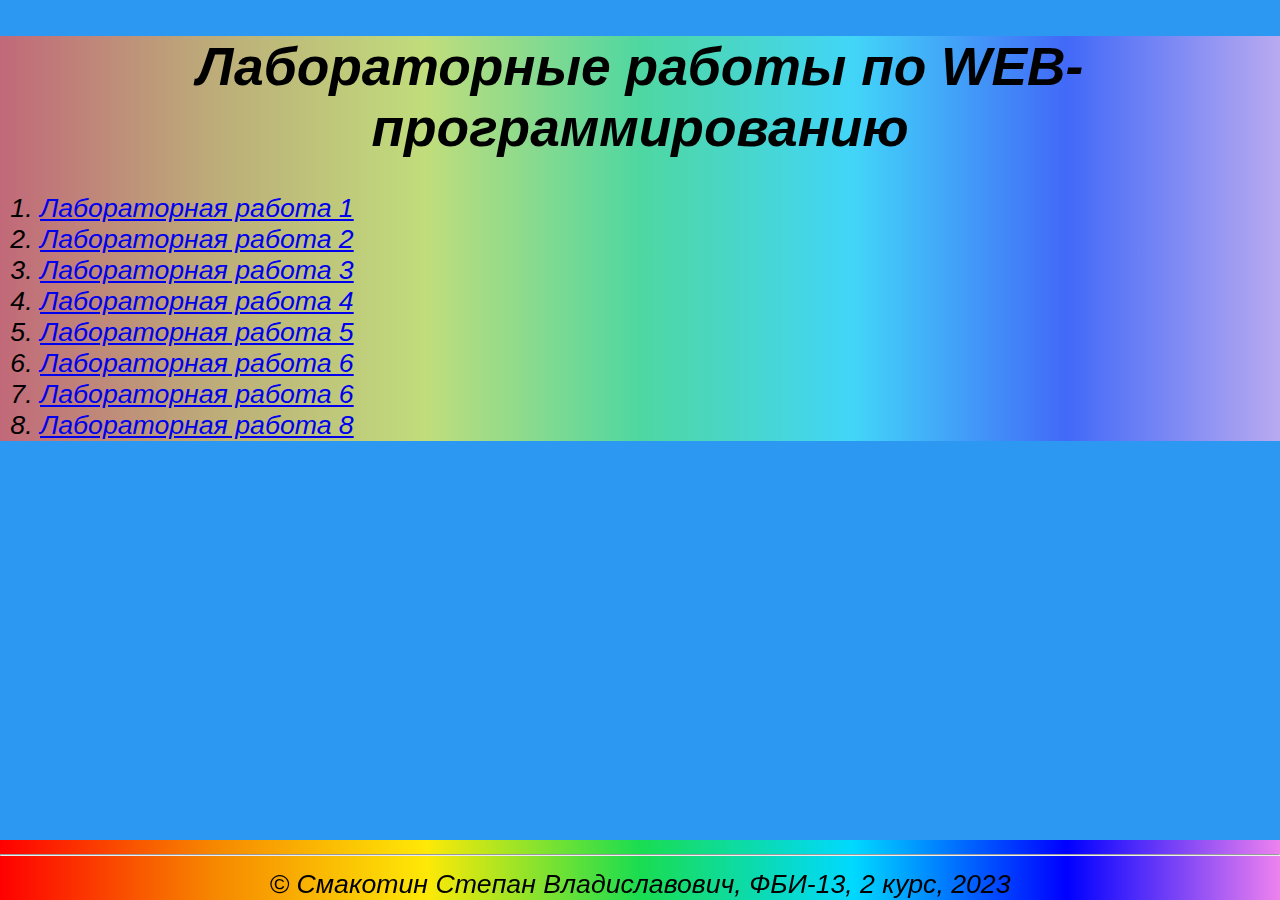
<file: index.html>
<!DOCTYPE html>
<html lang="ru">
<head>
    <meta charset="UTF-8">
    <meta http-equiv="X-UA-Compatible" content="IE=edge">
    <meta name="viewport" content="width=device-width, initial-scale=1.0">
    <title>Смакотин Степан Владиславович Лабораторные работы по WEB-программированию</title>
    <link rel="stylesheet" href="main.css">
</head>
<body>
    <header>
        <main>
            <h1 style="text-align:center;">Лабораторные работы по WEB-программированию</h1>
            <ol>
                <li>
                    <a target="_blank" href="lab1.html"> Лабораторная работа 1</a>
                </li>
                <li>
                    <a target="_blank" href="lab2.html"> Лабораторная работа 2</a>
                </li>
                <li>
                    <a target="_blank" href="lab3.html"> Лабораторная работа 3</a>
                </li>
                <li>
                    <a target="_blank" href="lab4.html"> Лабораторная работа 4</a>
                </li>
                <li>
                    <a target="_blank" href="lab5.html"> Лабораторная работа 5</a>
                </li>
                <li>
                    <a target="_blank" href="lab6.html"> Лабораторная работа 6</a>
                </li>
                <li>
                    <a target="_blank" href="lab7.html"> Лабораторная работа 6</a>
                </li>
                <li>
                    <a href="lab8.html" target="_blank">Лабораторная работа 8</a>
                </li>

            </ol>

            <footer>
                <hr>
            &copy; Смакотин Степан Владиславович, ФБИ-13, 2 курс, 2023
            </footer>
        </main>
    </header>
    
</body>
</html>
</file>
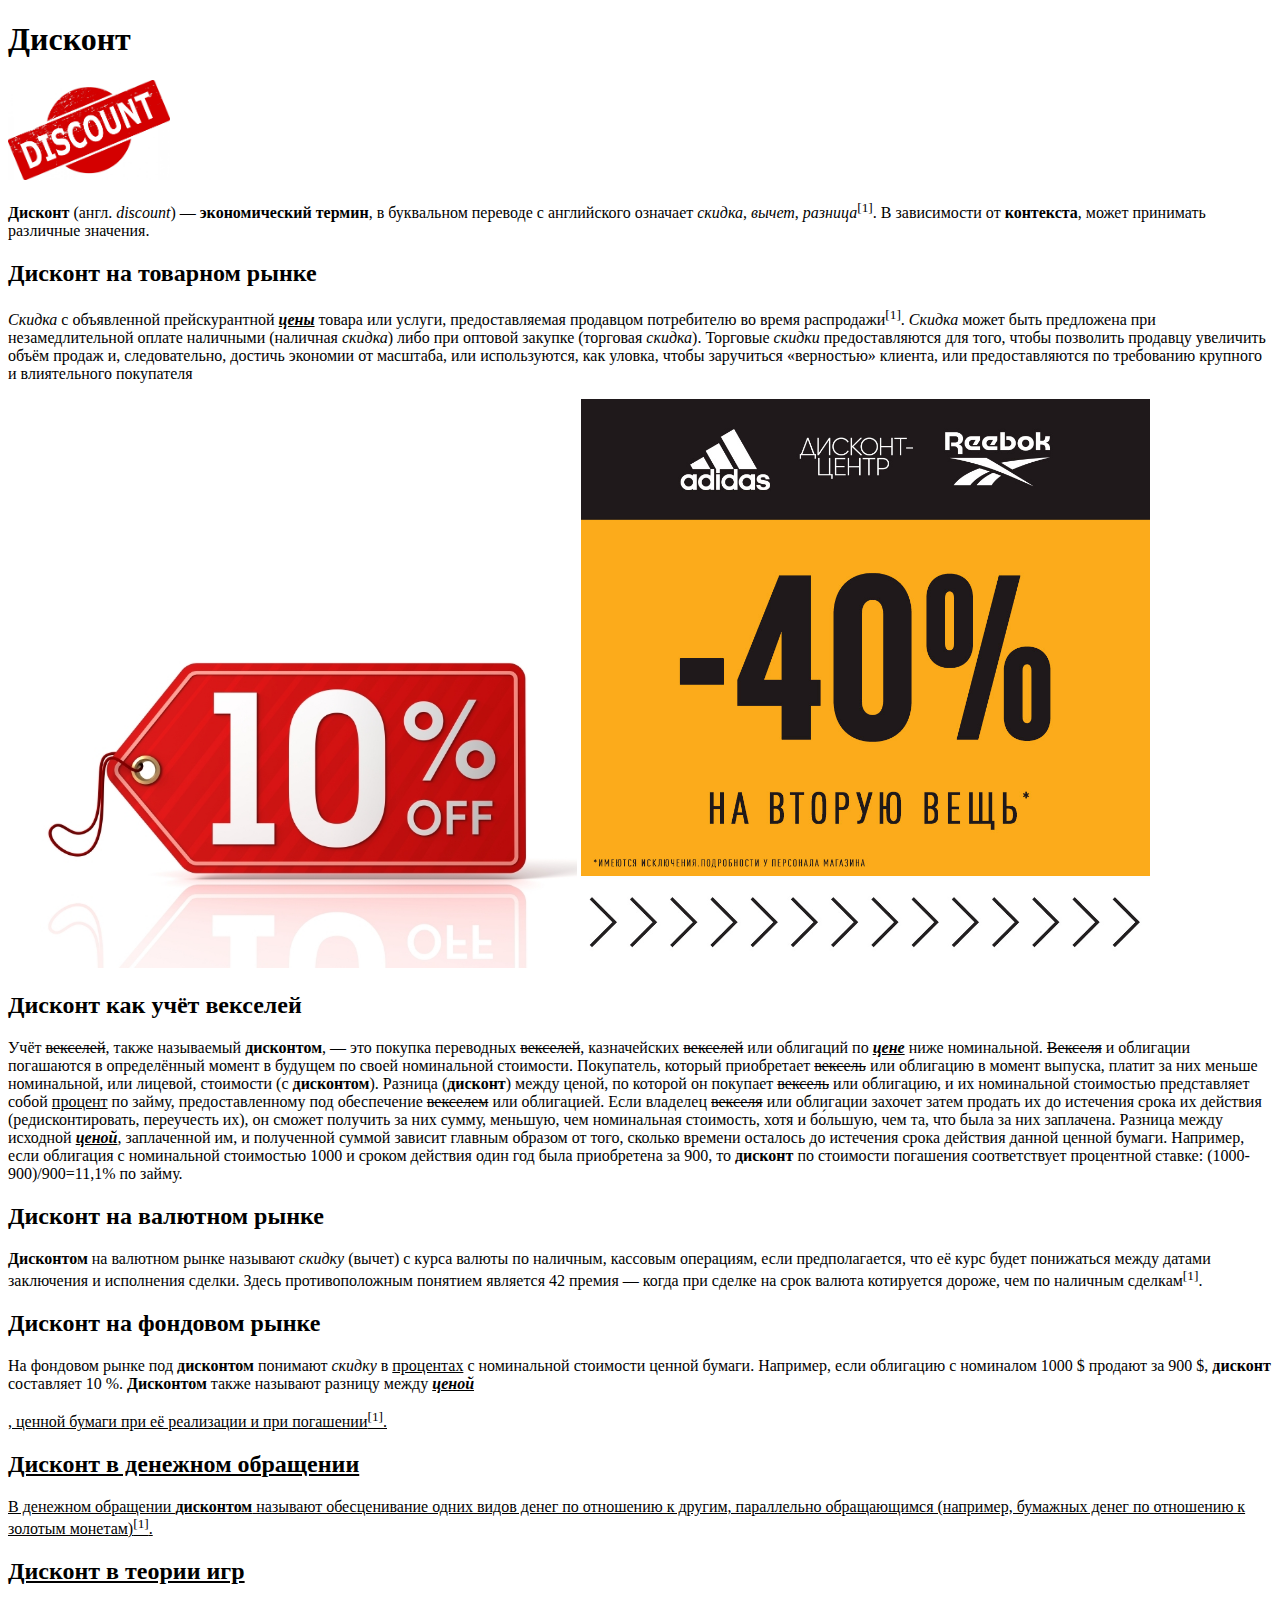
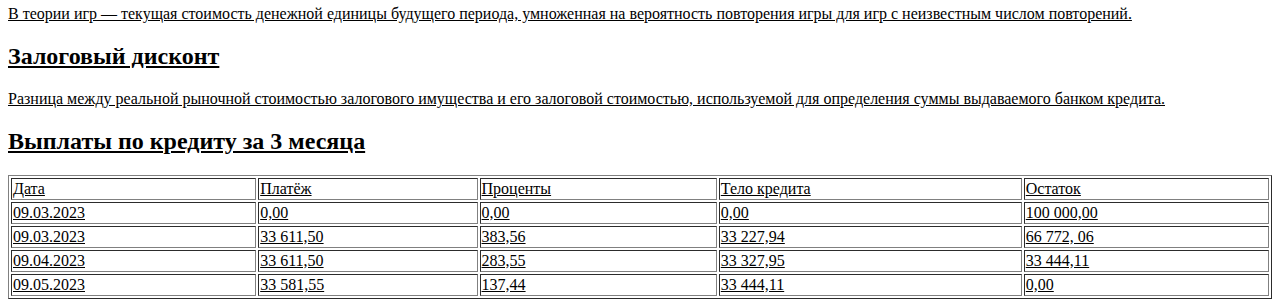
<file: lab1.html>
<!doctype html>
<html>
    <head>
        <meta charset="utf-8">
        <title>Смакотин Степан Владиславович Лабораторная 1</title>
    </head>

    <body>
        <h1>Дисконт</h1>

        <p>
            <img src="discount1.jpg.jpg" height="100">

        </p>

        <p>
                <b>Дисконт</b> (англ. <i>discount</i>) — <b>экономический термин</b>, 
                в буквальном переводе с английского означает <i>скидка</i>, <i>вычет</i>, <i>разница</i><sup>[1]</sup>. 
                В зависимости от <b>контекста</b>, может принимать различные значения.
        </p>


        <h2>Дисконт на товарном рынке</h2>

        <p>
                <i>Скидка</i> с объявленной прейскурантной <b><i><u>цены</b></i></u> товара или услуги,
                предоставляемая продавцом потребителю во время
                распродажи<sup>[1]</sup>. <i>Скидка</i> может быть предложена при
                незамедлительной оплате наличными (наличная <i>скидка</i>) либо при
                оптовой закупке (торговая <i>скидка</i>). Торговые <i>скидки</i>
                предоставляются для того, чтобы позволить продавцу увеличить
                объём продаж и, следовательно, достичь экономии от масштаба,
                или используются, как уловка, чтобы заручиться «верностью»
                клиента, или предоставляются по требованию крупного и
                влиятельного покупателя
        </p>

        <p>
            <img src="discoun2.jpg.jpg" width="45%">

            <img src="discount3.jpg.jpg" width="45%">
        </p>

        <h2>Дисконт как учёт векселей</h2>

        <p>
        Учёт <s>векселей</s>, также называемый <b>дисконтом</b>, — это покупка
        переводных <s>векселей</s>, казначейских <s>векселей</s> или облигаций по
        <b><i><u>цене</u></i></b> ниже номинальной. <s>Векселя</s> и облигации погашаются в
        определённый момент в будущем по своей номинальной
        стоимости. Покупатель, который приобретает <s>вексель</s> или
        облигацию в момент выпуска, платит за них меньше номинальной,
        или лицевой, стоимости (с <b>дисконтом</b>). Разница (<b>дисконт</b>) между
        ценой, по которой он покупает <s>вексель</s> или облигацию, и их
        номинальной стоимостью представляет собой <u>процент</u> по займу,
        предоставленному под обеспечение <s>векселем</s> или облигацией.
        Если владелец <s>векселя</s> или облигации захочет затем продать их
        до истечения срока их действия (редисконтировать, переучесть
        их), он сможет получить за них сумму, меньшую, чем номинальная
        стоимость, хотя и бо́льшую, чем та, что была за них заплачена.
        Разница между исходной <b><i><u>ценой</u></i></b>, заплаченной им, и полученной
        суммой зависит главным образом от того, сколько времени
        осталось до истечения срока действия данной ценной бумаги.
        Например, если облигация с номинальной стоимостью 1000 и
        сроком действия один год была приобретена за 900, то <b>дисконт</b> по
        стоимости погашения соответствует процентной ставке:
        (1000-900)/900=11,1% по займу.
        </p>

        <h2>Дисконт на валютном рынке</h2>

        <p>
        <b>Дисконтом</b> на валютном рынке называют <i>скидку</i> (вычет) с курса
        валюты по наличным, кассовым операциям, если предполагается,
        что её курс будет понижаться между датами заключения и
        исполнения сделки. Здесь противоположным понятием является
        42
        премия — когда при сделке на срок валюта котируется дороже,
        чем по наличным сделкам<sup>[1]</sup>.
        </P>

        <h2>Дисконт на фондовом рынке</h2>

        <p>
        На фондовом рынке под <b>дисконтом</b> понимают <i>скидку</i> в <u>процентах</u>
        с номинальной стоимости ценной бумаги. Например, если
        облигацию с номиналом 1000 $ продают за 900 $, <b>дисконт</b>
        составляет 10 %. <b>Дисконтом</b> также называют разницу между
        <b><i><u>ценой</i></b></p>, ценной бумаги при её реализации и при погашении<sup>[1]</sup>.
        </p>

        <h2>Дисконт в денежном обращении</h2>

        <p>
        В денежном обращении <b>дисконтом</b> называют обесценивание
        одних видов денег по отношению к другим, параллельно
        обращающимся (например, бумажных денег по отношению к
        золотым монетам)<sup>[1]</sup>.
        </p>

        <h2>Дисконт в теории игр</h2>

        <p>
        В теории игр — текущая стоимость денежной единицы будущего
        периода, умноженная на вероятность повторения игры для игр с
        неизвестным числом повторений.
        </p>

        <h2>Залоговый дисконт</h2>

        <p>
        Разница между реальной рыночной стоимостью залогового
        имущества и его залоговой стоимостью, используемой для
        определения суммы выдаваемого банком кредита.
        </p>

        <h2>Выплаты по кредиту за 3 месяца</h2>
        <table border="1" width="100%">
            <tr>
                <td>Дата</td>
                <td>Платёж</td>
                <td>Проценты</td>
                <td>Тело кредита</td>
                <td>Остаток</td>
            </tr>
            <tr>
                <td>09.03.2023</td>
                <td>0,00</td>
                <td>0,00</td>
                <td>0,00</td>
                <td>100 000,00</td>
            </tr>
            <tr>
                <td>09.03.2023</td>
                <td>33 611,50</td>
                <td>383,56</td>
                <td>33 227,94</td>
                <td>66 772, 06</td>
            </tr>
            <tr>
                <td>09.04.2023</td>
                <td>33 611,50</td>
                <td>283,55</td>
                <td>33 327,95</td>
                <td>33 444,11</td>
            </tr>
            <tr>
                <td>09.05.2023</td>
                <td>33 581,55</td>
                <td>137,44</td>
                <td>33 444,11</td>
                <td>0,00</td>
            </tr>
        </table>

</body>
    </html>
</file>
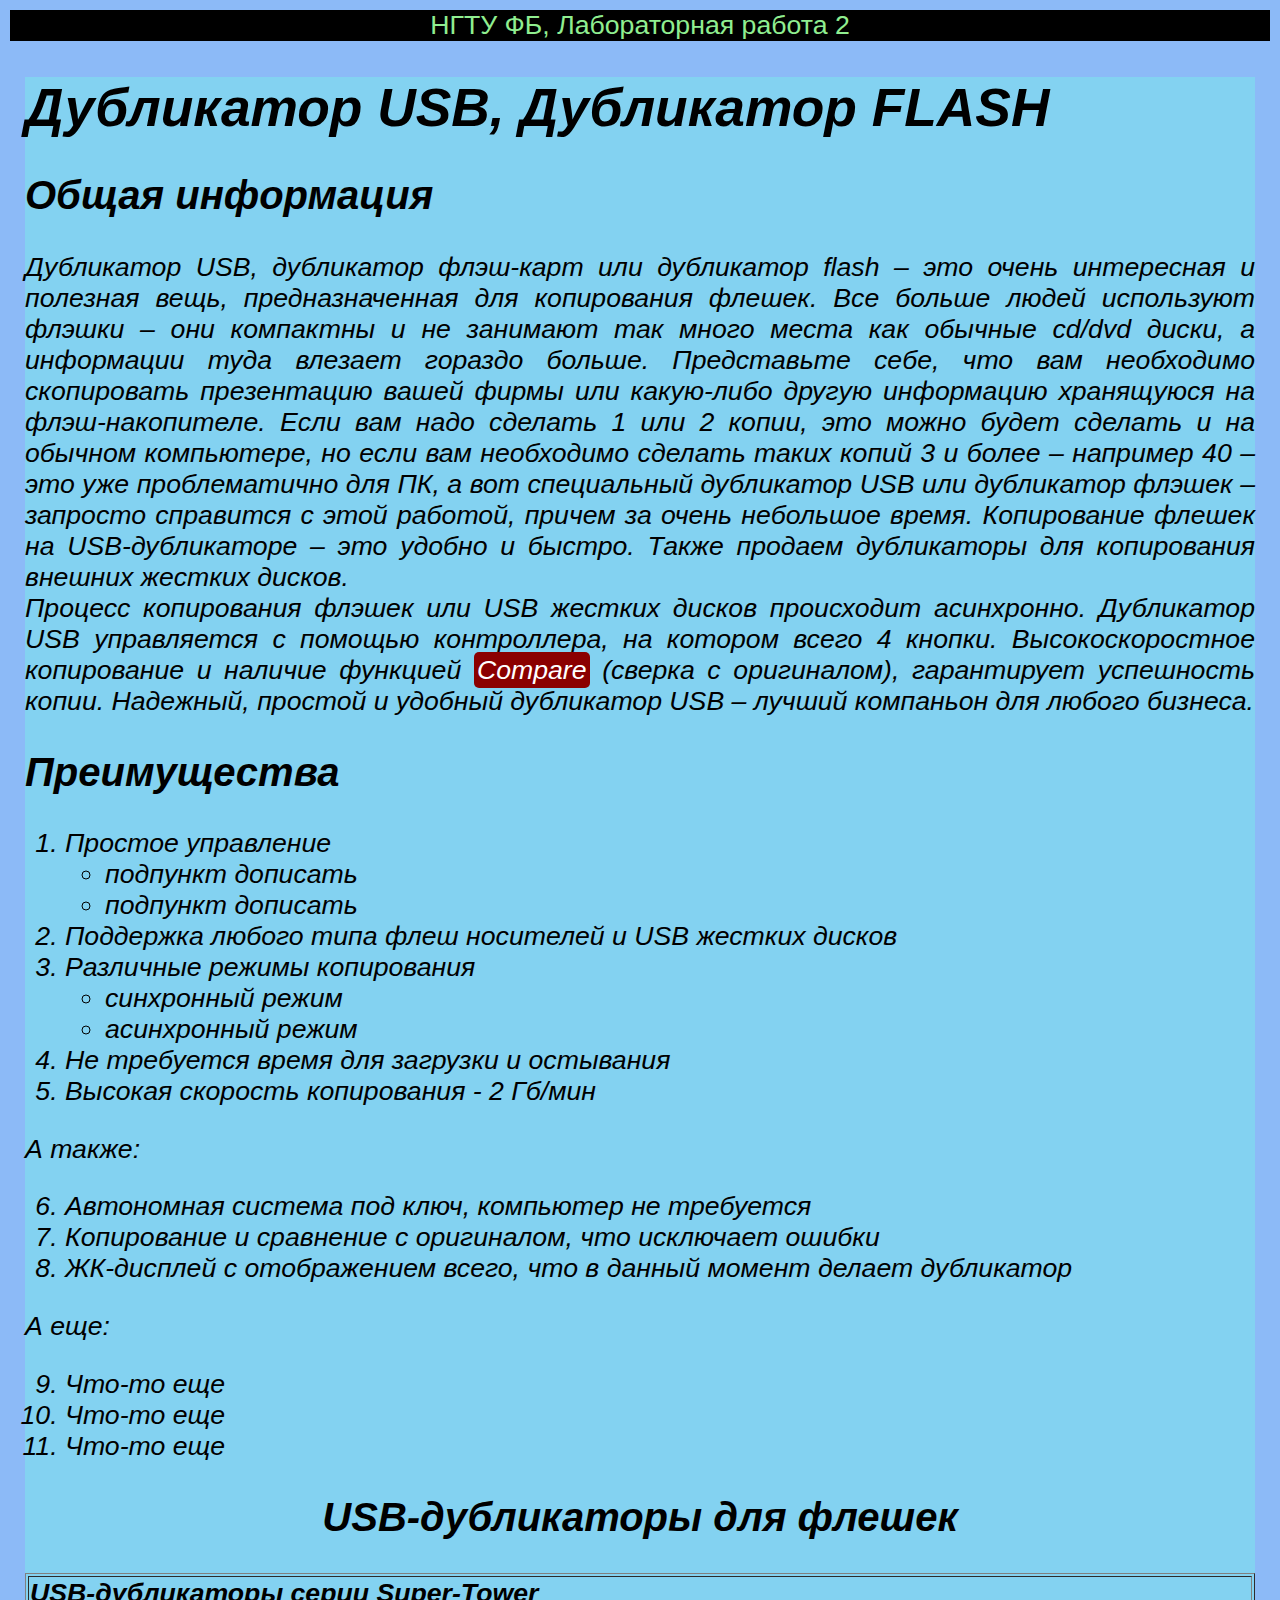
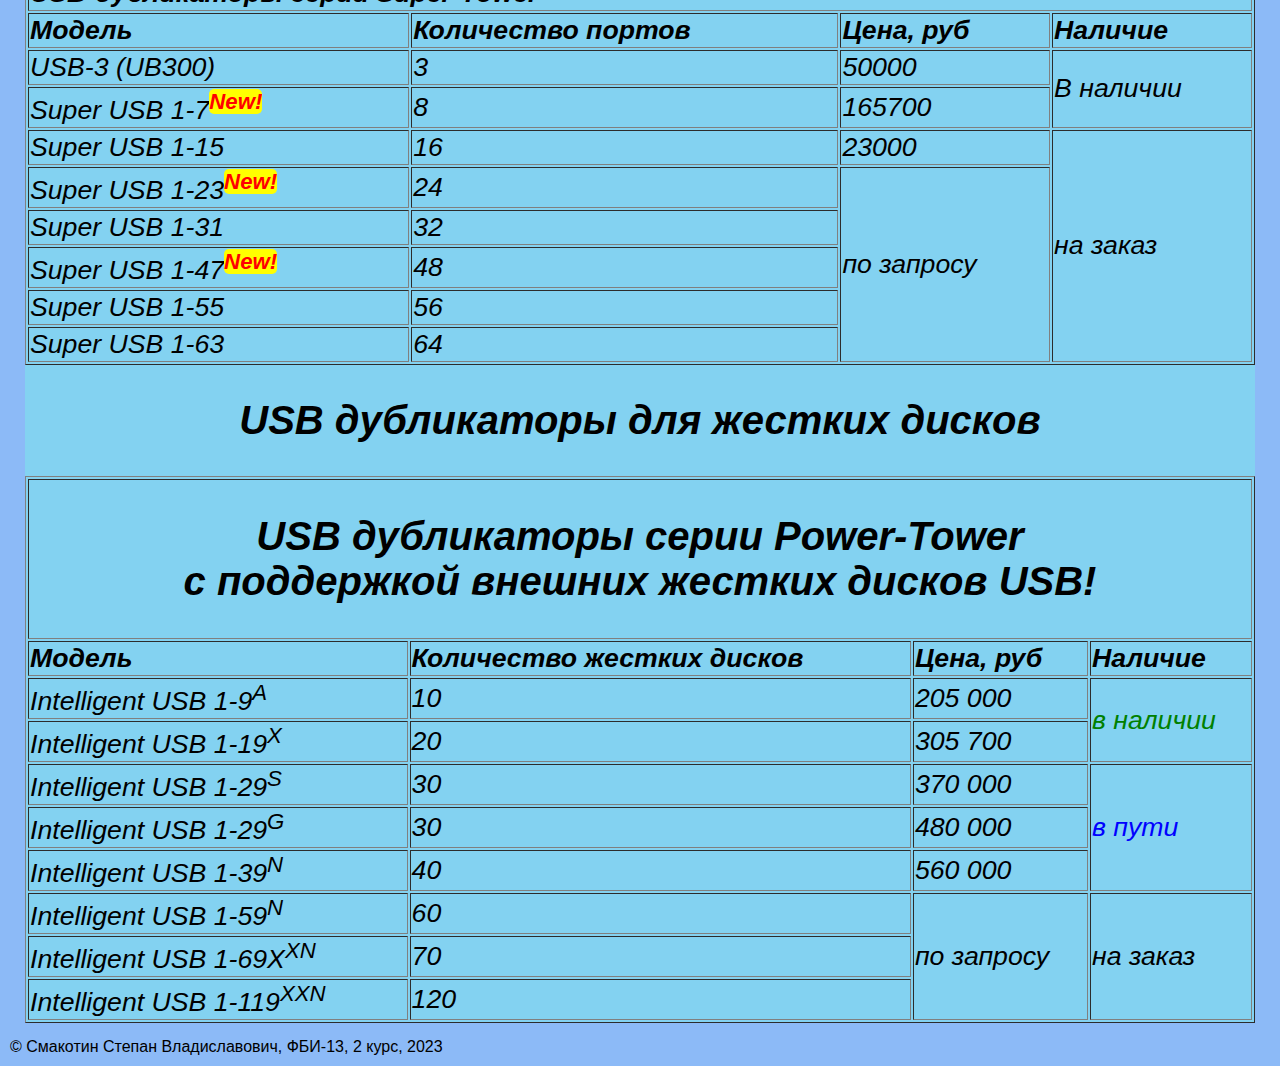
<file: lab2.html>
<!DOCTYPE html>
<html>
    <head>
        <meta charset="utf-8">
        <title>Смакотин Степан Владиславович. Лабораторная 2</title>
    </head>

    <body style="background-color:rgb(140, 186, 247); color:rgb(0, 0, 0); font-family:Arial; margin:10px ">
         <header style="background-color:black; color:LightGreen; font-size: 20pt; text-align: center; " >
            НГТУ ФБ, Лабораторная работа 2
        </header>

        <main style="background-color:rgb(131, 210, 241); color:black; font-size:20pt; font-style:italic; text-align:justify; margin: 15px; ;">
            <h1>Дубликатор USB, Дубликатор FLASH</h1>
            <h2>Общая информация</h2>
            <div>
                Дубликатор USB, дубликатор флэш-карт или дубликатор flash &ndash; это
            очень интересная и полезная вещь, предназначенная для
            копирования флешек. Все больше людей используют флэшки &ndash;
            они компактны и не занимают так много места как обычные cd/dvd
            диски, а информации туда влезает гораздо больше. Представьте
            себе, что вам необходимо скопировать презентацию вашей
            фирмы или какую-либо другую информацию хранящуюся на
            флэш-накопителе. Если вам надо сделать 1 или 2 копии, это
            можно будет сделать и на обычном компьютере, но если вам
            необходимо сделать таких копий 3 и более &ndash; например 40 &ndash; это уже
            проблематично для ПК, а вот специальный дубликатор USB или
            дубликатор флэшек &ndash; запросто справится с этой работой, причем
            за очень небольшое время. Копирование флешек на
            USB-дубликаторе &ndash; это удобно и быстро. Также продаем
            дубликаторы для копирования внешних жестких дисков.
            </div>
            <div>
                Процесс копирования флэшек или USB жестких дисков
            происходит асинхронно. Дубликатор USB управляется с помощью
            контроллера, на котором всего 4 кнопки. Высокоскоростное
            копирование и наличие функцией <span style="background-color: darkred; color:white; padding:3px; border-radius:5px; " title="патентованная технология">Compare</span> (сверка с оригиналом),
            гарантирует успешность копии. Надежный, простой и удобный
            дубликатор USB &ndash; лучший компаньон для любого бизнеса.
            </div>

            <h2>Преимущества</h2>

            <ol>
                <li>Простое управление</li>
                <ul>
                    <li>подпункт дописать</li>
                    <li>подпункт дописать</li>
                </ul>
            <li>Поддержка любого типа флеш носителей и USB жестких дисков</li>
            <li> Различные режимы копирования</li>
                <ul>
                    <li>синхронный режим</li>
                    <li>асинхронный режим</li>
                </ul>
            <li> Не требуется время для загрузки и остывания</li>
            <li> Высокая скорость копирования - 2 Гб/мин</li> 
        </ol>
        <div>А также:</div>
        <ol start="6">
            <li>Автономная система под ключ, компьютер не требуется</li>
            <li> Копирование и сравнение с оригиналом, что исключает ошибки</li>
            <li> ЖК-дисплей с отображением всего, что в данный момент делает дубликатор</li>
        </ol>
        <div>А еще:</div>
        <ol start="9">
            <li>Что-то еще</li>
            <li>Что-то еще</li>
            <li>Что-то еще</li>
        </ol>
        <h2 style="text-align:center;">USB-дубликаторы для флешек</h2>
                <table border="1" width="100%">
                    <tr>
                        <td colspan="4"><b>USB-дубликаторы серии Super-Tower</td>
                    </tr>
                <tr>
                    <td><b>Модель</b></td>
                    <td><b>Количество портов</b></td>
                    <td><b>Цена, руб</b></td>
                    <td><b>Наличие</b></td>
                    </tr>
                <tr>
                    <td>USB-3 (UB300)</td>
                    <td>3</td>
                    <td>50000</td>
                    <td rowspan="2" >В наличии</td>
                </tr>
                <tr>
                    <td><span title="Модель 1-7 появилась в продаже 15.06.2022";>Super USB 1-7</span><sup style="background-color:yellow; color: red; border-radius: 5px; ;"><b>New!</b></sup></td>
                    <td>8</td>
                    <td>165700</td>
                    <!-- <td>В наличии</td> -->
                </tr>
                <tr>
                    <td>Super USB 1-15</td>
                    <td>16</td>
                    <td>23000</td>
                    <td rowspan="6">на заказ</td>
                </tr>
                <tr>
                    <td><span title="Модель 1-23 появилась в продаже 08.02.2023";>Super USB 1-23</span><sup style="background-color:yellow; color: red; border-radius: 5px; ;"><b>New!</b></sup></td>
                    <td>24</td>
                    <td rowspan="5">по запросу</td>
                    <!-- <td>на заказ</td> -->
                </tr>
                <tr>
                    <td>Super USB 1-31</td>
                    <td>32</td>
                    <!-- <td>по запросу</td> -->
                    <!-- <td>на заказ</td> -->
                </tr>
                <tr>
                    <td><span title="Модель 1-47 появилась в продаже 08.01.2022">Super USB 1-47</span><sup style="background-color:yellow; color: red; border-radius: 5px; ;"><b>New!</b></sup></td>
                    <td>48</td>
                    <!-- <td>по запросу</td> -->
                    <!-- <td>на заказ</td> -->
                </tr>
                <tr>
                    <td>Super USB 1-55</td>
                    <td>56</td>
                    <!-- <td>по запросу</td> -->
                    <!-- <td>на заказ</td> -->
                </tr>
                <tr>
                    <td>Super USB 1-63 </td>
                    <td>64</td>
                    <!-- <td>по запросу</td> -->
                    <!-- <td>на заказ</td> -->
                </tr>
            </table>
            <h2 style="text-align:center;">USB дубликаторы для жестких дисков</h2>
            <table border="1" width="100%">
                <tr>
                    <td colspan="4"><h2 style="text-align:center;">USB дубликаторы серии Power-Tower<br><b><i>с поддержкой внешних жестких дисков USB!</i></b></td>
                </tr>
                <tr>
                    <td><b>Модель</b></td>
                    <td><b>Количество жестких дисков</b></td>
                    <td><b>Цена, руб</b></td>
                    <td><b>Наличие</b></td>
                </tr>
                <tr>
                    <td>Intelligent USB 1-9<sup>A</sup> </td>
                    <td>10</td>
                    <td>205&nbsp000</td>
                    <td rowspan="2" style="color:green ;">в наличии</td>
                </tr>
                <tr>
                    <td>Intelligent USB 1-19<sup>X</sup></td>
                    <td>20</td>
                    <td>305&nbsp700</td>
                    <!-- <td>в наличии</td> -->
                </tr>
                <tr>
                    <td>Intelligent USB 1-29<sup>S</sup></td>
                    <td>30</td>
                    <td>370&nbsp000</td>
                    <td rowspan="3" style="color:blue ;">в пути</td>
                </tr>
                <tr>
                    <td>Intelligent USB 1-29<sup>G</sup></td>
                    <td>30</td>
                    <td>480&nbsp000</td>
                    <!-- <td>в пути</td> -->
                </tr>
                <tr>
                    <td>Intelligent USB 1-39<sup>N</sup></td>
                    <td>40</td>
                    <td>560&nbsp000</td>
                    <!-- <td>в пути</td> -->
                </tr>
                <tr>
                    <td>Intelligent USB 1-59<sup>N</sup> </td>
                    <td>60</td>
                    <td rowspan="3">по запросу</td>
                    <td rowspan="3">на заказ</td>
                </tr>
                <tr>
                    <td>Intelligent USB 1-69X<sup>XN</sup></td>
                    <td>70</td>
                    <!-- <td>по запросу</td> -->
                    <!-- <td>на заказ</td> -->
                </tr>
                <tr>
                    <td>Intelligent USB 1-119<sup>XXN</sup></td>
                    <td>120</td>
                    <!-- <td>по запросу</td> -->
                    <!-- <td>на заказ</td> -->
                </tr>

            </table>
        </main>

        <footer>
            &copy; Смакотин Степан Владиславович, ФБИ-13, 2 курс, 2023
        </footer>
    </body>
</html>
</file>
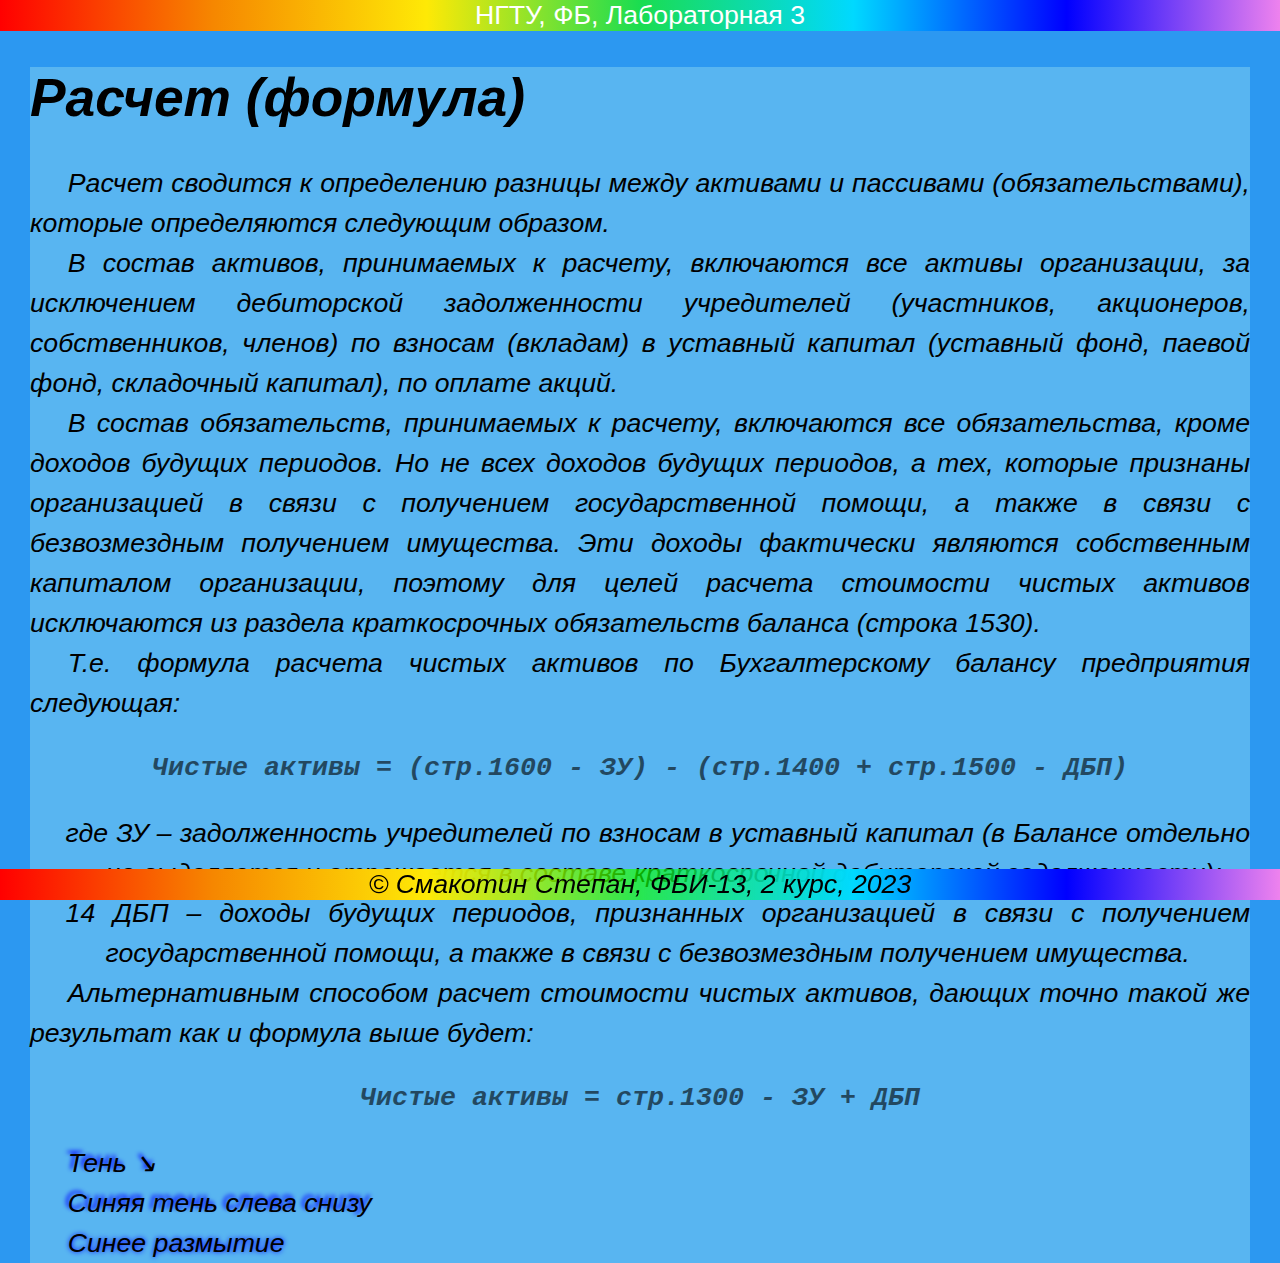
<file: lab3.html>
<!DOCTYPE html>
<html lang="ru">
<head>
    <meta charset="UTF-8">
    <meta http-equiv="X-UA-Compatible" content="IE=edge">
    <meta name="viewport" content="width=device-width, initial-scale=1.0">
    <title>Смакотин Степан Владиславович. Лабораторная 3</title>
    <link rel="stylesheet" href="main.css"> 
    <style>
        body {
            font-size: 20pt;
        }

        main {
            margin-left: 30px; /*отступ слева*/
            margin-right: 30px; /*отступ справа*/
        }

        div {
            text-align: justify;
            text-indent: 1cm;
            line-height: 150%; /*увеличиние величины пространства между текстом*/
        }

        .formula {
            color: black;
            text-align: center; /*выравнивание по центру*/
            font-family: 'Courier New', Courier, monospace;
            border: 1px;
            font-weight: bold; /*выделение жирным*/
            text-indent: 0;
            margin: 20px 50px 20px 50px;
            padding: 5px;
            opacity: 60%; /*непрозрачность*/
            transition: 1400ms;
            transition-delay: 300ms /*задержка*/
        }

        .formula-description {
            color: black;
            margin-left: 2cm;
            text-indent: -40px; /*размер отступа текста от начала текстового блока*/
        }

        .formula:hover {
            opacity: 100%;
            color: white;
            transform: scale(1.1); /*Увеличиние масштаба*/
        }

        .shadow {
            text-shadow: -3px -3px 4px rgb(0, 4, 255); /*тень (3 параметра и цвет)*/
            text-align: left;
        }

        .shadow1 {
            text-shadow: 0px 0px 5px blue;
            margin: 0px 0px 0px 0px;
        }

        .teni2:hover {
            text-shadow: -3px -3px 4px rgb(0, 4, 255);
            transition: 1400ms; /*продолжительность анимации*/
            transition-delay: 300ms /*задержка*/
        }
        
    </style>
</head>
<body>
    <header>
        НГТУ, ФБ, Лабораторная 3
    </header>

    <main>
        <h1 class="teni2">Расчет (формула)</h1>
        <div>
            Расчет сводится к определению разницы между активами и пассивами (обязательствами), которые определяются следующим образом.
        </div>

        <div>
            В состав активов, принимаемых к расчету, включаются все активы организации, за исключением дебиторской задолженности учредителей
        (участников, акционеров, собственников, членов) по взносам (вкладам) в уставный капитал (уставный фонд, паевой фонд, складочный
        капитал), по оплате акций.
        </div> 

        <div>В состав обязательств, принимаемых к расчету, включаются все обязательства, кроме доходов будущих периодов. Но не всех доходов
        будущих периодов, а тех, которые признаны организацией в связи с получением государственной помощи, а также в связи с безвозмездным
        получением имущества. Эти доходы фактически являются собственным капиталом организации, поэтому для целей расчета
        стоимости чистых активов исключаются из раздела краткосрочных обязательств баланса (строка 1530).
        </div>

        <div>Т.е. формула расчета чистых активов по Бухгалтерскому балансу
        предприятия следующая:
        </div> 

        <div class="formula">
            Чистые активы = (стр.1600 - ЗУ) - (стр.1400 + стр.1500 - ДБП)
        </div>

        <div class="formula-description">где ЗУ – задолженность учредителей по взносам в уставный капитал (в Балансе отдельно не выделяется и отражается в составе
        краткосрочной дебиторской задолженности);
        </div>

        <div class="formula-description">14 ДБП – доходы будущих периодов, признанных организацией в связи с
        получением государственной помощи, а также в связи с безвозмездным
        получением имущества.
        </div>

        <div>
        Альтернативным способом расчет стоимости чистых активов, дающих
        точно такой же результат как и формула выше будет:
        </div>

        <div class="formula">
        Чистые активы = стр.1300 - ЗУ + ДБП
        </div>

        <div class="shadow">Тень ↘</div> 
        <div class="shadow">Синяя тень слева снизу</div>
        <div class="shadow1">Синее размытие</div>

    </main>

    <footer>
        &copy; Смакотин Степан, ФБИ-13, 2 курс, 2023
    </footer>

</body>
</html>
</file>
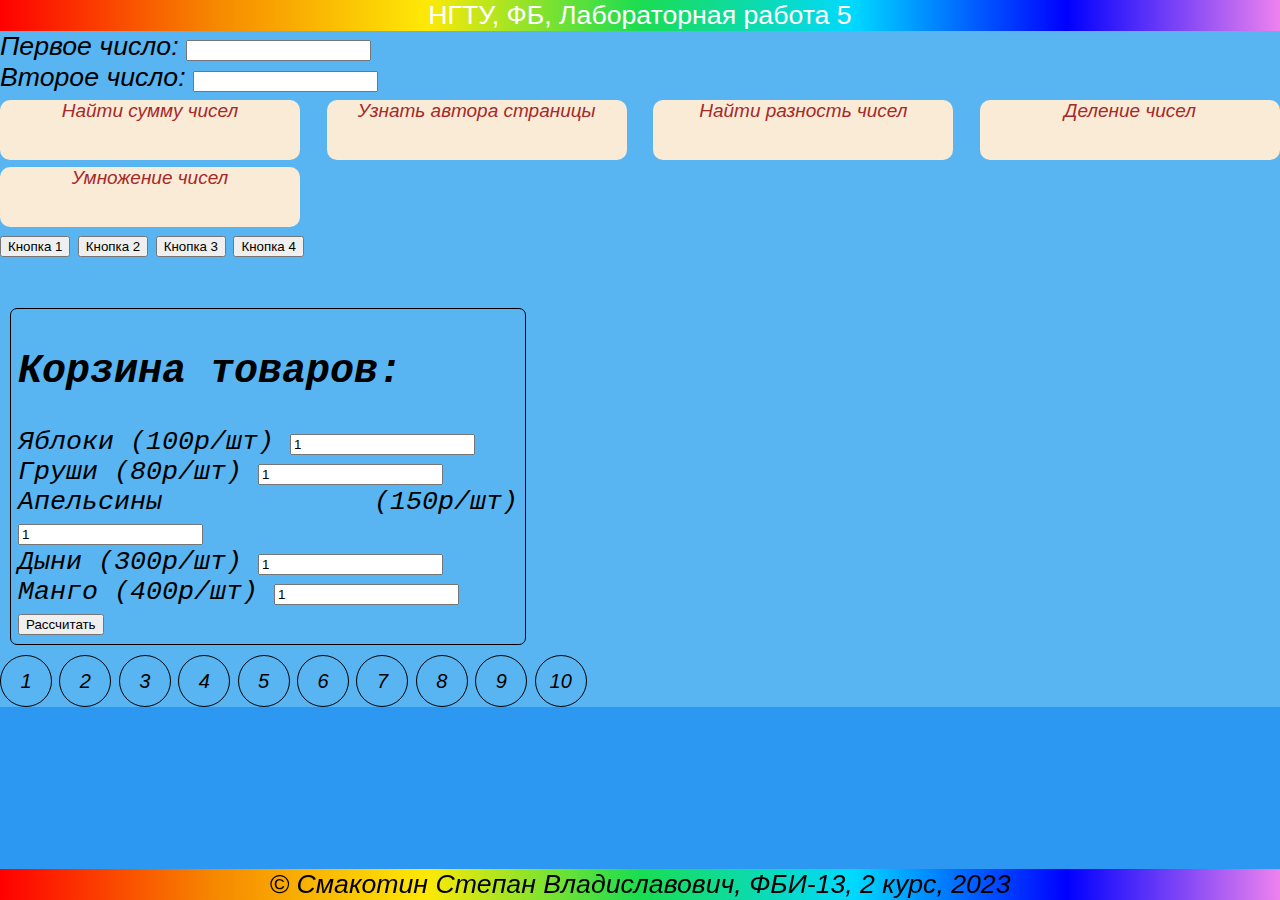
<file: lab5.html>
<!DOCTYPE html>
<html lang="ru">
<head>
    <meta charset="UTF-8">
    <meta http-equiv="X-UA-Compatible" content="IE=edge">
    <meta name="viewport" content="width=device-width, initial-scale=1.0">
    <title>Смакотин Степан Владиславович. Лабораторная 5</title>
    <link rel="stylesheet" href="main.css">
    <script>
        function showSum() {
            let inputA=document.getElementById('numberA')
            let inputB=document.getElementById('numberB')

            let a = parseInt(inputA.value)
            let b = parseInt(inputB.value)
            let result = a + b;
            alert ('Сумма ' + a + ' и ' + b + ' равна '   + result);
        }
        function showAuthor() {
            let author = 'Здравствуйте, уважаемый пользователь!\nАвтор страницы:\nСмакотин Степан Владиславович.'
            alert(author)
        }

        function Showraznost() {
            let inputA=document.getElementById('numberA')
            let inputB=document.getElementById('numberB')

            let a = parseInt(inputA.value)
            let b = parseInt(inputB.value)
            let result = a - b;
            alert ('Разность ' + a + ' и ' + b + ' равна '   + result);
        }

        function Showdelenie() {
            let inputA=document.getElementById('numberA')
            let inputB=document.getElementById('numberB')

            let a = parseInt(inputA.value)
            let b = parseInt(inputB.value)
            let result = a / b;
            alert ('Деление ' + a + ' на ' + b + ' равна '   + result);
        }

        function ShowUmnozhenie() {
            let inputA=document.getElementById('numberA')
            let inputB=document.getElementById('numberB')

            let a = parseInt(inputA.value)
            let b = parseInt(inputB.value)
            let result = a * b;
            alert ('Умножение ' + a + ' на ' + b + ' равно '   + result);
        }
        function Changeoutput (buttonNum, backColor, textColor, Ramka) {
            let output = document.getElementById('output');
            output.innerHTML = 'Нажата кнопка ' + buttonNum;
            output.style.backgroundColor = backColor;
            output.style.color = textColor
            output.style.border = Ramka
        }
        function sumKorzina() {
            let inputA = document.getElementById('Apple')
            let inputB = document.getElementById('Pear')
            let inputC = document.getElementById('Orange')
            let inputD = document.getElementById('Melon')
            let inputE = document.getElementById('Mango')
            let a = parseInt(inputA.value);
            let b = parseInt(inputB.value);
            let c = parseInt(inputC.value);
            let d = parseInt(inputD.value);
            let e = parseInt(inputE.value);
            let result1 = 100 * a + 80*b + 150*c + 300*d + 400*e
            let output = document.getElementById('result1');
            output.innerHTML = 'Итого: ' + result1 + '  рублей';
        }

        function unshow(id) {
            let a = document.getElementById(id);
            a.style.display = "none";

        }

    </script>
    <style>
        .message {
            cursor: pointer;
            height: 60px;
            width: 300px;
            background-color: antiquewhite;
            border: 1px;
            border-radius: 10px;
            display: inline-block;
            text-align: center;
            color: brown;
            font-size: 19px;
        }

        .korzina {
            border: 1px solid;
            border-radius: 7px;
            padding: 7px;
            width: 500px;
            margin: 10px;
            font-family: 'Courier New', Courier, monospace;
        }

        #output {
            border: 1px;
            width: 300px;
            height: 40px;
        }

        .round{
            width: 50px;
            height: 50px;
            border-radius: 50px;
            border: 1px solid;
            text-align: center;
            line-height: 50px;
            font-size: 20px;
            display: inline-block;
        }
    </style>

<body>
    <header>
        НГТУ, ФБ, Лабораторная работа 5
    </header>

    <main>
        <label>Первое число: <input type="number" id="numberA"></label><br>
        <label>Второе число: <input type="number" id="numberB"></label><br>
        <div class="message" onclick="showSum()">Найти сумму чисел</div>
        <div class="message" onclick="showAuthor()">Узнать автора страницы</div>
        <div class="message" onclick="Showraznost()">Найти разность чисел</div>
        <div class="message" onclick="Showdelenie()">Деление чисел</div>
        <div class="message" onclick="ShowUmnozhenie()">Умножение чисел</div>

        <div>
            <input type="button" value="Кнопка 1" onclick="Changeoutput(1, 'red', 'yellow', 'dashed')">
            <input type="button" value="Кнопка 2" onclick="Changeoutput(2, 'black', 'white', 'dotted')">
            <input type="button" value="Кнопка 3" onclick="Changeoutput(3, 'blue', 'white', 'outset')">
            <input type="button" value="Кнопка 4" onclick="Changeoutput(4, 'grey', 'black', 'inset')">
        </div>

        <div id="output"></div>
        
        <div class="korzina">
                <h2>Корзина товаров:</h2>
                <div> Яблоки (100р/шт)
                    <input type="number" value="1" id="Apple"><br>
                </div>
                <div> Груши (80р/шт)
                    <input type="number" value="1" id="Pear"><br>
                </div>
                <div> Апельсины (150р/шт)
                    <input type="number" value="1" id="Orange"><br>
                </div>
                <div> Дыни (300р/шт)
                    <input type="number" value="1" id="Melon"><br>
                </div>
                <div> Манго (400р/шт)
                    <input type="number" value="1" id="Mango"><br>
                </div>
                <input type="button" value="Рассчитать" onclick="sumKorzina()">
                <div id="result1"></div>
          </div>
        <div class="round" id="c1" onclick="unshow('c1')">1</div>
        <div class="round" id="c2" onclick="unshow('c2')">2</div>
        <div class="round" id="c3" onclick="unshow('c3')">3</div>
        <div class="round" id="c4" onclick="unshow('c4')">4</div>
        <div class="round" id="c5" onclick="unshow('c5')">5</div>
        <div class="round" id="c6" onclick="unshow('c6')">6</div>
        <div class="round" id="c7" onclick="unshow('c7')">7</div>
        <div class="round" id="c8" onclick="unshow('c8')">8</div>
        <div class="round" id="c9" onclick="unshow('c9')">9</div>
        <div class="round" id="c10" onclick="unshow('c10')">10</div>

    </main>

    <footer onclick=showAuthor()>
        &copy Смакотин Степан Владиславович, ФБИ-13, 2 курс, 2023 
    </footer>
    </body>
    </html>
</file>
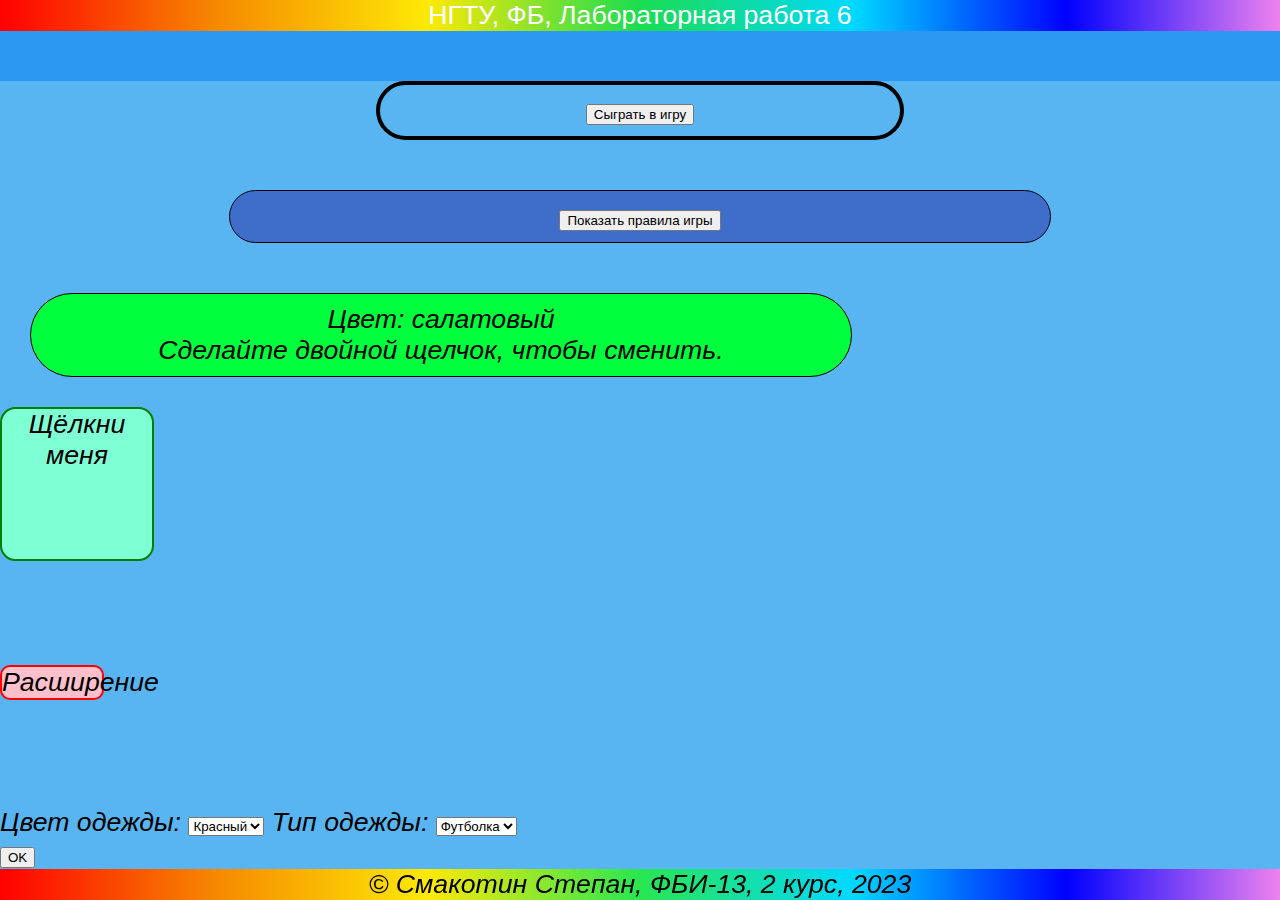
<file: lab6.html>
<!DOCTYPE html>
<html lang="ru">
<head>
    <meta charset="UTF-8">
    <meta http-equiv="X-UA-Compatible" content="IE=edge">
    <meta name="viewport" content="width=device-width, initial-scale=1.0">
    <title>Смакотин Степан Владиславович. Лабораторная работа 6</title>
    <link rel="stylesheet" href="main.css">
    <style>
        .game {
            border-radius: 50px;
            border: 4px solid;
            margin: 50px auto;
            text-align: center;
            width: 500px;
            padding: 10px;
        }
        .rules {
            border-radius: 50px;
            border: 1px solid;
            margin: 50px auto;
            text-align: center;
            width:800px;
            padding: 10px;
            background-color: rgb(62, 109, 202);
        }
        .color {
            border-radius: 50px;
            border: 1px solid;
            margin: 0 auto;
            text-align: center;
            width: 800px;
            padding: 10px;
            background-color: rgb(0, 255, 60);
            font-family:Verdana, Geneva, Tahoma, sans-serif;
            color: black;
            margin: 0px 0px 0px 30px;
        }

        #moving-block {
             position: absolute;
             left: 0;
             transform: translateX(0%);
             transition: all 2s ease-out;
             background-color: aquamarine;
             width: 150px;
             height: 150px;
             margin-top: 30px;
             text-align: center;
             cursor: pointer;
             border: 2px solid green;
             border-radius: 10%;
         }

         #myBlock {
             width: 100px;
             cursor: pointer;
             background-color: pink;
             margin-top: 230px;

             text-align: center;
             border: 2px solid red;
             border-radius: 10px;
         }
    </style>

    <script>
        let number;
        let count = 0;
        function startGame() {
            number = Math.floor(Math.random() * 100) + 1;
            let screens = document.getElementsByClassName('game');
            screens[0].style.display = 'none';
            screens[1].style.display = 'block';
        }
        function guess(){
            count++
            let input = document.getElementById('user-number')
            let userNumber = parseInt(input.value)
            let message = document.getElementById('result')
            if (isNaN(userNumber)){
                message.innerHTML = 'Вы не ввели число'
            }
            else if(userNumber > 100) {
                message.innerHTML = 'Число должно быть в диапазоне от 1 до 100!'
            }
            else if (userNumber < 1) {
                message.innerHTML = 'Число должно быть в диапазоне от 1 до 100!'
            }
            else if(userNumber > number) {
                message.innerHTML = 'Вы ввели слишком большое число'
            }
            else if (userNumber < number) {
                message.innerHTML = 'Вы ввели слишком маленькое число'
            }

            else {
                let screens = document.getElementsByClassName('game');
                screens[1].style.display = 'none';
                screens[2].style.display = 'block';
                let displayNumber = document.getElementById('number');
                document.getElementById('number').innerHTML = number;
                document.getElementById('try-count').innerHTML = count;
            }
            

        function moveBlock() {
            let block = document.getElementById("moving-block");
            if (block.style.left == "0px") {
                block.style.transform = "rotate(4turn)";
                block.style.left = "calc(100% - 153px)";
            } 
            else {
                block.style.left = "0";
                block.style.transform = "rotate(0)";
            }
        }

        }
        function again() {
            startGame()
            let screens = document.getElementsByClassName('game')
            screens[2].style.display = 'none';
            screens[1].style.display = 'block';
            count = 0;
            let input = document.getElementById('user-number');
            input.value = '';
            document.getElementById ('result').innerHTML = ''
        }
        function showRules() {
            document.getElementById("show-rules").style.display = "none";
            document.getElementById("hide-rules").style.display = "inline-block";
            document.getElementById("game-rules").style.display = "block";
        }
        function hideRules() {
            document.getElementById("show-rules").style.display = "inline-block";
            document.getElementById("hide-rules").style.display = "none";
            document.getElementById("game-rules").style.display = "none";
        }
        function changecolor(div) {
            if (div.style.backgroundColor == 'yellow') {
                div.style.backgroundColor = 'red';
                document.getElementById('color-name').innerHTML = 'красный';
            }
            if (div.style.backgroundColor == 'red') {
                div.style.backgroundColor = 'grey';
                document.getElementById('color-name').innerHTML = 'серый';
            }
            else if (div.style.backgroundColor == 'grey') {
                div.style.backgroundColor = 'black';
                div.style.color = 'white';
                document.getElementById('color-name').innerHTML = 'черный';
            }
            else if (div.style.backgroundColor == 'black') {
                div.style.backgroundColor = 'pink';
                div.style.color = 'black';
                document.getElementById('color-name').innerHTML = 'розовый';
            }
            else if (div.style.backgroundColor == 'pink') {
                div.style.backgroundColor = 'green';
                div.style.color = 'white';
                document.getElementById('color-name').innerHTML = 'зеленый';
            }
            else if (div.style.backgroundColor == 'green') {
                div.style.backgroundColor = 'white';
                div.style.color = 'black';
                document.getElementById('color-name').innerHTML = 'белый';
            }
            else {
                div.style.backgroundColor = 'yellow';
                document.getElementById('color-name').innerHTML = 'желтый';
                div.style.color = 'black'
            }
        }

        function increaseWidth() {
             const block = document.getElementById("myBlock");
             const currentWidth = parseInt(block.style.width);
             const newWidth = currentWidth + 50;
             if (newWidth <= 1000) {
             block.style.width = newWidth + "px";
             } else {
             block.style.width = "100px";
             }
         }

         function filter() {
             let color = document.getElementById('wear-color').value;
             let type = document.getElementById('wear-type').value;
             let wear = document.getElementById('wear');
             if (color == 'Красный' && type == 'Футболка') {
                 wear.src = 'red-f.jpg'
             }
             else if (color == 'Белый' && type == 'Футболка') {
                 wear.src = 'white-f.jpg'
             }
             else if (color == 'Черный' && type == 'Футболка') {
                 wear.src = 'black-f.jpg'
             }
             else if (color == 'Красный' && type == 'Поло') {
                 wear.src = 'red-p.jpg'
             }
             else if (color == 'Белый' && type == 'Поло') {
                 wear.src = 'white-p.jpg'
             }
             else if (color == 'Черный' && type == 'Поло') {
                 wear.src = 'black-p.jpg'
             }
             else if (color == 'Красный' && type == 'Майка') {
                 wear.src = 'red-m.jpg'
             }
             else if (color == 'Белый' && type == 'Майка') {
                 wear.src = 'white-m.jpg'
             }
             else if (color == 'Черный' && type == 'Майка') {
                 wear.src = 'black-m.jpg'
             }
             else {
                 alert("Вы не выбрали")
             }
         }
    </script>

</head>
<body>
    <header>
        НГТУ, ФБ, Лабораторная работа 6
    </header>

    <main>
        <div class="game">
            <button onclick="startGame()">
                Сыграть в игру
            </button>
        </div>

        <div class="game" style="display: none;">
            <h1>Угадай число!</h1>
            <div>
                Задуманное число от 1 до 100. Угадайте его!<br>
                <input type="number" value="" min="1" max="100" id="user-number"><br>
                <button onclick="guess()">Угадать</button>
                <div id="result"></div>
            </div>
        </div>

        <div class="game" style="display: none;">
            <h1>Поздравляем, вы выиграли!</h1>
            <div>
                Задуманное число: <span id="number"></span>
            </div>
            <div>
                Количество попыток: <span id="try-count"></span>
            </div>
            <div>
                <button onclick="again()">Сыграть еще раз</button>
            </div>
        </div>
        
        <div class="rules">
            <button id="show-rules" onclick="showRules()">Показать правила игры</button>
            <button id="hide-rules" onclick="hideRules()" style="display:none;">Скрыть правила игры</button>
            <ul id="game-rules" style="display:none;">
                <li>Выберите число от 1 до 100.</li><br>
                <li>Попробуйте угадать, какое число загадал компьютер.</li><br>
                <li>Если ваше число больше или меньше загаданного, то компьютер даст подсказку.</li><br>
                <li>Попробуйте угадать число за наименьшее количество попыток.</li><br>
                <li>Удачи!</li><br>
        </div>

        <div class="color" ondblclick="changecolor(this)">
            Цвет: <span id="color-name">салатовый</span><br>
            Сделайте двойной щелчок, чтобы сменить.
        </div>
        
        <div id="moving-block" onclick="moveBlock()">
            Щёлкни меня
        </div>

        <p>&nbsp;&nbsp;</p>
        <div id="myBlock" onclick="increaseWidth()">
            Расширение
        </div>

        <p>&nbsp;&nbsp;</p>
        <div style="margin-top: 50px;">
            Цвет одежды:
            <select id="wear-color">
                <option>Красный</option>
                <option>Белый</option>
                <option>Черный</option>
            </select>

            Тип одежды:
            <select id="wear-type">
            <option>Футболка</option>
            <option>Поло</option>
            <option>Майка</option>
            </select>

        </div>

       <div><button onclick="filter()">OK</button></div>

       <div><img id="wear" style="background-color: gray;"></div>


    </main>

    <footer>
        &copy; Смакотин Степан, ФБИ-13, 2 курс, 2023
    </footer>
</body>
</html>
</file>
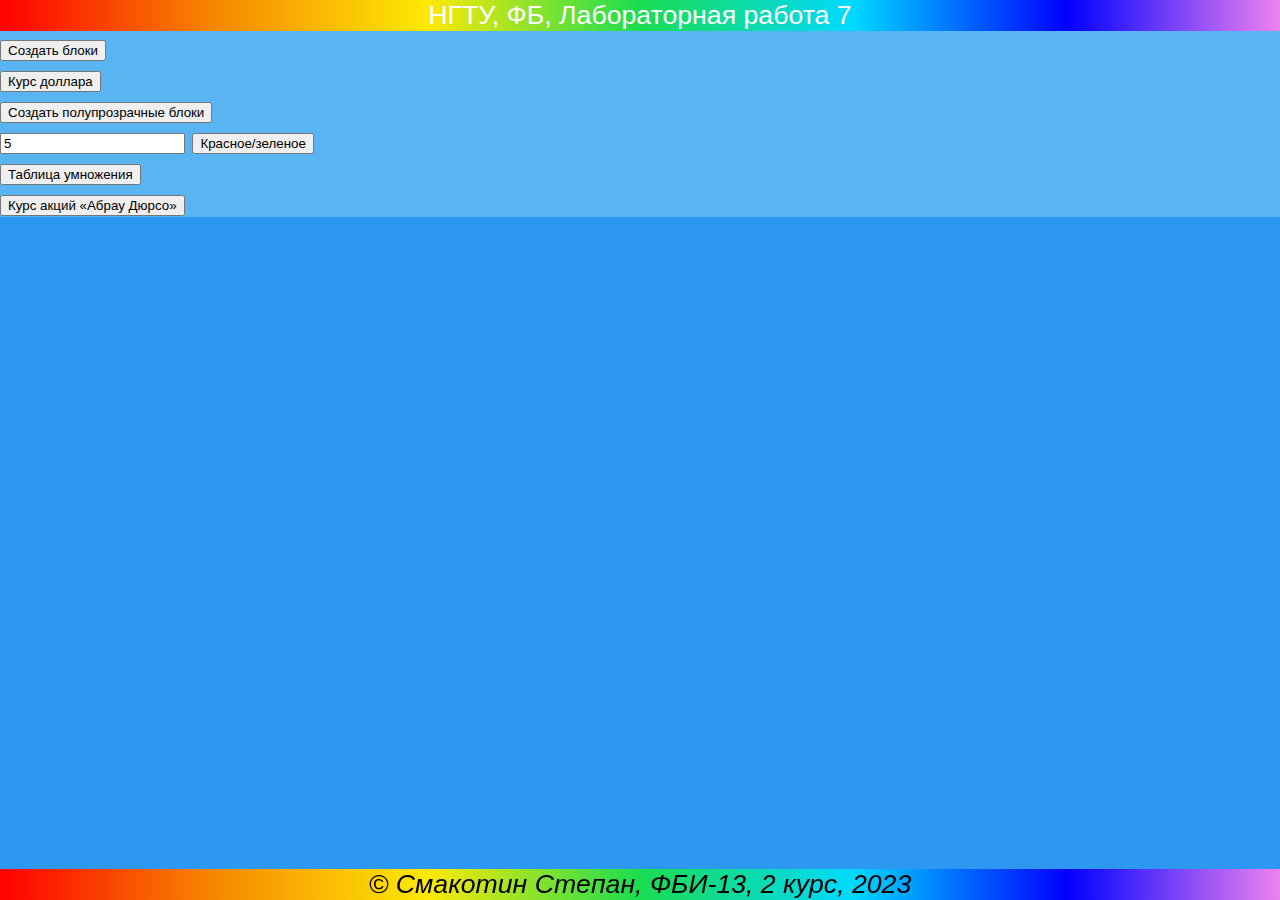
<file: lab7.html>
<!DOCTYPE html>
<html lang="ru">
<head>
    <meta charset="UTF-8">
    <meta http-equiv="X-UA-Compatible" content="IE=edge">
    <meta name="viewport" content="width=device-width, initial-scale=1.0">
    <title>Смакотин Степан Владиславович. Лабораторная работа 7</title>
    <link rel="stylesheet" href="main.css">
    <script>
        function addBlocks() {
            let blocks = document.getElementById('blocks');
            for(let i = 0; i < 10; i++) {
                let block = document.createElement('div');
                block.innerHTML = 'Блок №' + (i+1) + ':' + (2*i**2);

                blocks.appendChild(block);
            }
        }
        function showExchange() {
             let exchange = [70.5174, 70.1217, 70.0414, 70.3847, 70.5991,
                             70.8924, 71.5763, 72.8949, 72.7923, 73.6307];
             let table = document.getElementById('dollar-exchange');
             for(let i = 0; i < exchange.length; i++) {
                 let tr = document.createElement('tr');
                 let td = document.createElement('td');
                 td.innerHTML = exchange[i];
                 tr.appendChild(td);
                 table.appendChild(tr);
             }

             let sum = 0;
             for(let i =0; i < exchange.length; i++) {
                 sum = sum + exchange[i];
             }
             let average = sum / exchange.length;
             document.getElementById('detail').innerHTML = 'Среднее значение: ' + average;
         }

         function addTransparentBlocks() {
             let transparentBlocks = document.getElementById('transparent-blocks');
             let newOpacity = 0.05;

             for (let i = 0; i < 10; i++) {
                 let quad = document.createElement('div');

                 quad.style.backgroundColor = 'black';
                 quad.style.height = '20px';
                 quad.style.width = '100px';
                 quad.style.margin = '5px';
                 quad.style.opacity = newOpacity;
                 transparentBlocks.appendChild(quad);

                 newOpacity += 0.1;
             }
         }
         function greenRed() {
             let circles = document.getElementById('circles');
             let currentNum = document.getElementById('inpNum');
             let numCircles = parseInt(currentNum.value);

             for (let i = numCircles; i > 0; i--) {
                 let newCircles = document.createElement('div');
                 newCircles.innerHTML = (i)

                 if (i % 2 == 0) {
                     newCircles.style.backgroundColor = 'green'; 
                 }
                 else {
                     newCircles.style.backgroundColor = 'red'
                 }
                 newCircles.style.height = '50px';
                 newCircles.style.width = '50px';
                 newCircles.style.margin = '5px';
                 newCircles.style.borderRadius = '50%';
                 newCircles.style.display = 'inline-block';
                 newCircles.style.textAlign = 'center';
                 newCircles.style.lineHeight = '50px';

                 circles.appendChild(newCircles);
             }
         }
         function tableUmno() {
             let stud = 96;
             let newTable = document.getElementById('tableOfUmno');

             for (let i = 13; i<=33; i++) {
                 let newTr = document.createElement('tr');
                 let newTd = document.createElement('td');
                 newTd.innerHTML = i + '*' + stud + '=' + (stud * i)
                 newTr.appendChild(newTd);
                 newTable.appendChild(newTr)
             }
         }
         function showCurs() {

let curs = [247.00, 256.50, 261.50, 259.50, 261.00, 270.00, 284.20, 273.60, 269.00, 271.30];
let date = ['08.05.2023', '10.05.2023', '11.05.2023', '12.05.2023', '15.05.2023', '16.05.2023', '17.05.2023', '18.05.2023',
'19.05.2023', '22.05.2023'];
let cursTable = document.getElementById('TableCurs');

for (let i = 0; i<curs.length; i++) {
    let tr = document.createElement('tr');
    let dateTd = document.createElement('td');
    let cursTd = document.createElement('td');
    let newTd = document.createElement('td');
    dateTd.innerHTML = date[i];
    cursTd.innerHTML = curs[i];
    newTd.innerHTML = (curs[i] - curs[i-1]).toFixed(2);
    tr.appendChild(dateTd);
    tr.appendChild(cursTd);
    tr.appendChild(newTd);
    cursTable.appendChild(tr);
}

let sum = 0;
for (let i = 0; i<curs.length; i++) {
    sum = sum + curs[i];
}
let average = sum / curs.length;
document.getElementById('middlenum').innerHTML = 'Среднее значение: ' + average;

let maxCurs = Math.max(...curs);
let minCurs = Math.min(...curs);
document.getElementById('max').innerHTML = 'Максимльное значение: ' + maxCurs;
document.getElementById('min').innerHTML = 'Минимальное значение: ' + minCurs;

}

    </script>
</head>
<body>
    <header>
        НГТУ, ФБ, Лабораторная работа 7
    </header>

    <main>
        <div>
            <button onclick="addBlocks()">Создать блоки</button>
            <div id="blocks"></div>
        </div>
            <button onclick="showExchange()">Курс доллара</button>
            <table-border="1" id="dollar-exchange"></table>
            <div id="detail"></div>
        <div>   
            <button onclick="addTransparentBlocks()">Создать полупрозрачные блоки</button>
            <div id="transparent-blocks"></div>
        </div>
            <input id='inpNum' type='number' value='5' placeholder='введите число кругов'>
            <button onclick="greenRed()">Красное/зеленое</button>
            <div id="circles"></div>
        <div>
            <button id="currentTable" onclick="tableUmno()">Таблица умножения</button>
            <table id="tableOfUmno"></table>
        </div>
        <div>
            <button id="curs" onclick="showCurs()">Курс акций «Абрау Дюрсо»</button>
            <table style="border: 1; width: 500px;" id="TableCurs"></table>
            <div id="middlenum"></div>
            <div id="max"></div>
            <div id="min"></div>
        </div>
    </main>

    <footer>
        &copy; Смакотин Степан, ФБИ-13, 2 курс, 2023
    </footer>
</body>
</html>
</file>
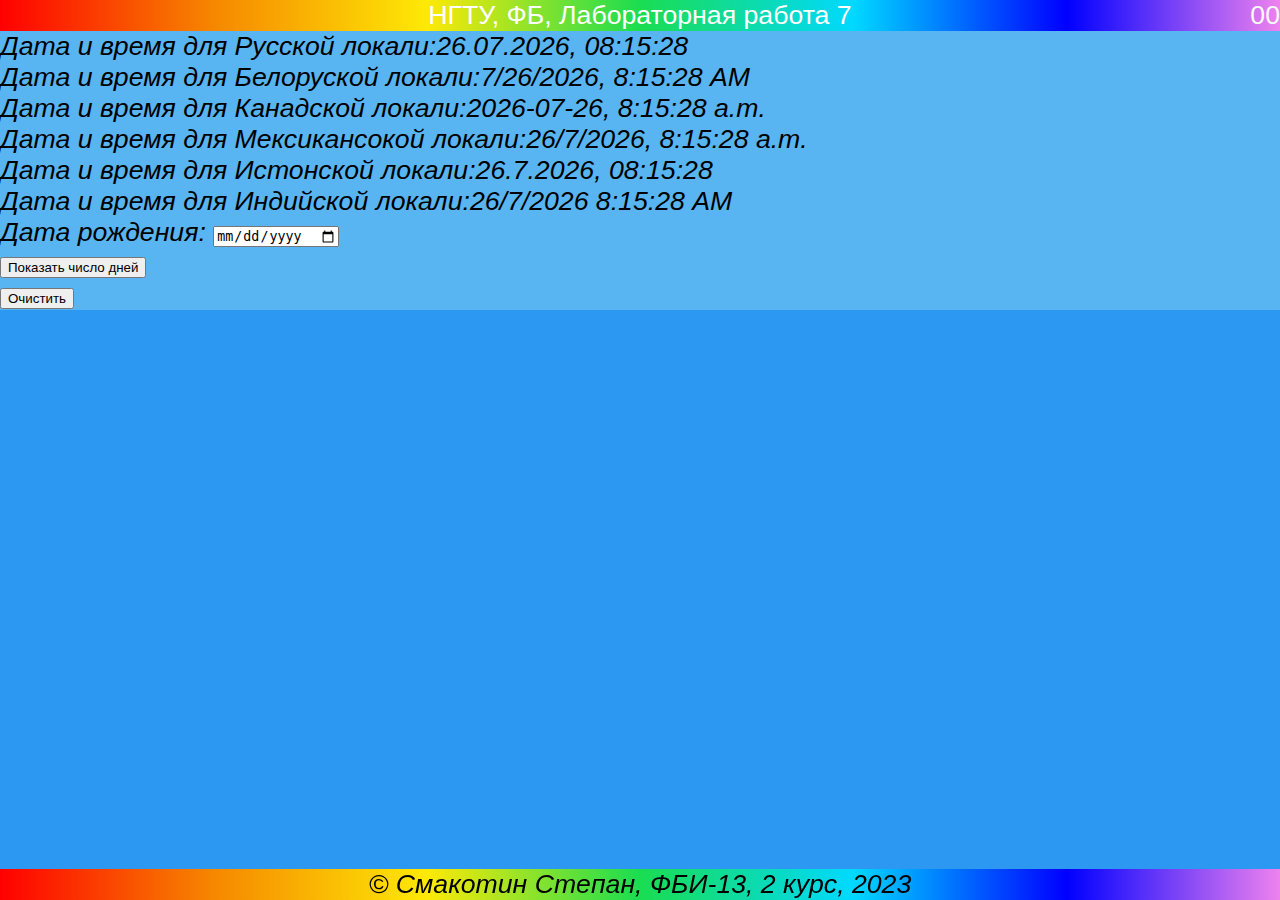
<file: lab8.html>
<!DOCTYPE html>
<html lang="en">
<head>
    <meta charset="UTF-8">
    <meta http-equiv="X-UA-Compatible" content="IE=edge">
    <meta name="viewport" content="width=device-width, initial-scale=1.0">
    <title>Смакотин Степан Владиславович. Лабораторная работа 8</title>
    <link rel="stylesheet" href="main.css">
    <script src="lab8.js"></script>
</head>
<body onload="showDate()">
    <header>
        НГТУ, ФБ, Лабораторная работа 7
        <div id="time" style="color:rgb(248, 248, 248); position:absolute; right: 0; top: 0;">00</div>
    </header>
    <main>
        <div id="current-date"></div>
        <div id="current-date1"></div>
        <div id="current-date2"></div>
        <div id="current-date3"></div>
        <div id="current-date4"></div>
        <div id="current-date5"></div>
        <div class="birthday">
            <label>Дата рождения: <input type="date"></label>
        </div>
        <div>
            <button onclick="showDaysCount()">Показать число дней</button>
        </div>

        <div id="rusult-count"></div>

        <div>
            <button onclick="ohistka()">Очистить</button>
        </div>
    </main>
    <footer>
        &copy; Смакотин Степан, ФБИ-13, 2 курс, 2023
    </footer>
</body>
</html>
</file>
<file: main.css>
body {
    background-color: rgb(44, 152, 241);
    color: maroon;
    font-family: Arial;
    margin: 0px;
}

header {
    background: linear-gradient(to right, rgb(255, 0, 0), rgb(246, 135, 0), rgb(254, 233, 6), rgba(17, 255, 0, 0.666), rgb(0, 217, 255), blue, violet);
    color:LightGreen;
    font-size: 20pt;
    text-align: center;
}

main {
    margin: 10px 20px;
}

main {
    background-color:rgba(131, 210, 241,0.5);
    color:black;
    font-size:20pt;
    font-style:italic;
    text-align:justify;
    margin: 0px;
}



footer {
    background: linear-gradient(to right, rgb(255, 0, 0), rgb(246, 135, 0), rgb(254, 233, 6), rgba(17, 255, 0, 0.666), rgb(0, 217, 255), blue, violet);
    color:black;
    font-size:20pt;
    font-style:italic;
    text-align:center;
    margin: 0px;
    bottom: 0;
    width: 100%;
    position: fixed;
}

:li {
    text-decoration: none;
    color: green;
}

a:hover { /*видимость наведённой ссылки*/
    color:sandybrown;
    text-decoration: underline;
    background-color: azure;
    font-weight: bold;
    opacity: 60%;
    transition: 1400ms;
    transition-delay: 300ms
}

a:active { /*стиль для ссылки, которая становится активной, но еще не посещена*/
    color:pink;
    background-color: green;
}

a:visited { /*видимость посещенной ссылки*/
    color: blueviolet;
    background-color: moccasin;
}

footer:hover{ 
    color: white;
    transition: 300ms;
}

footer:active{ 
    font-size: 20pt;
}

header:hover {
    text-decoration: none;
    color: white;
    transition: 300ms;
}

header:active {
    font-size: 20pt;
}
</file>
